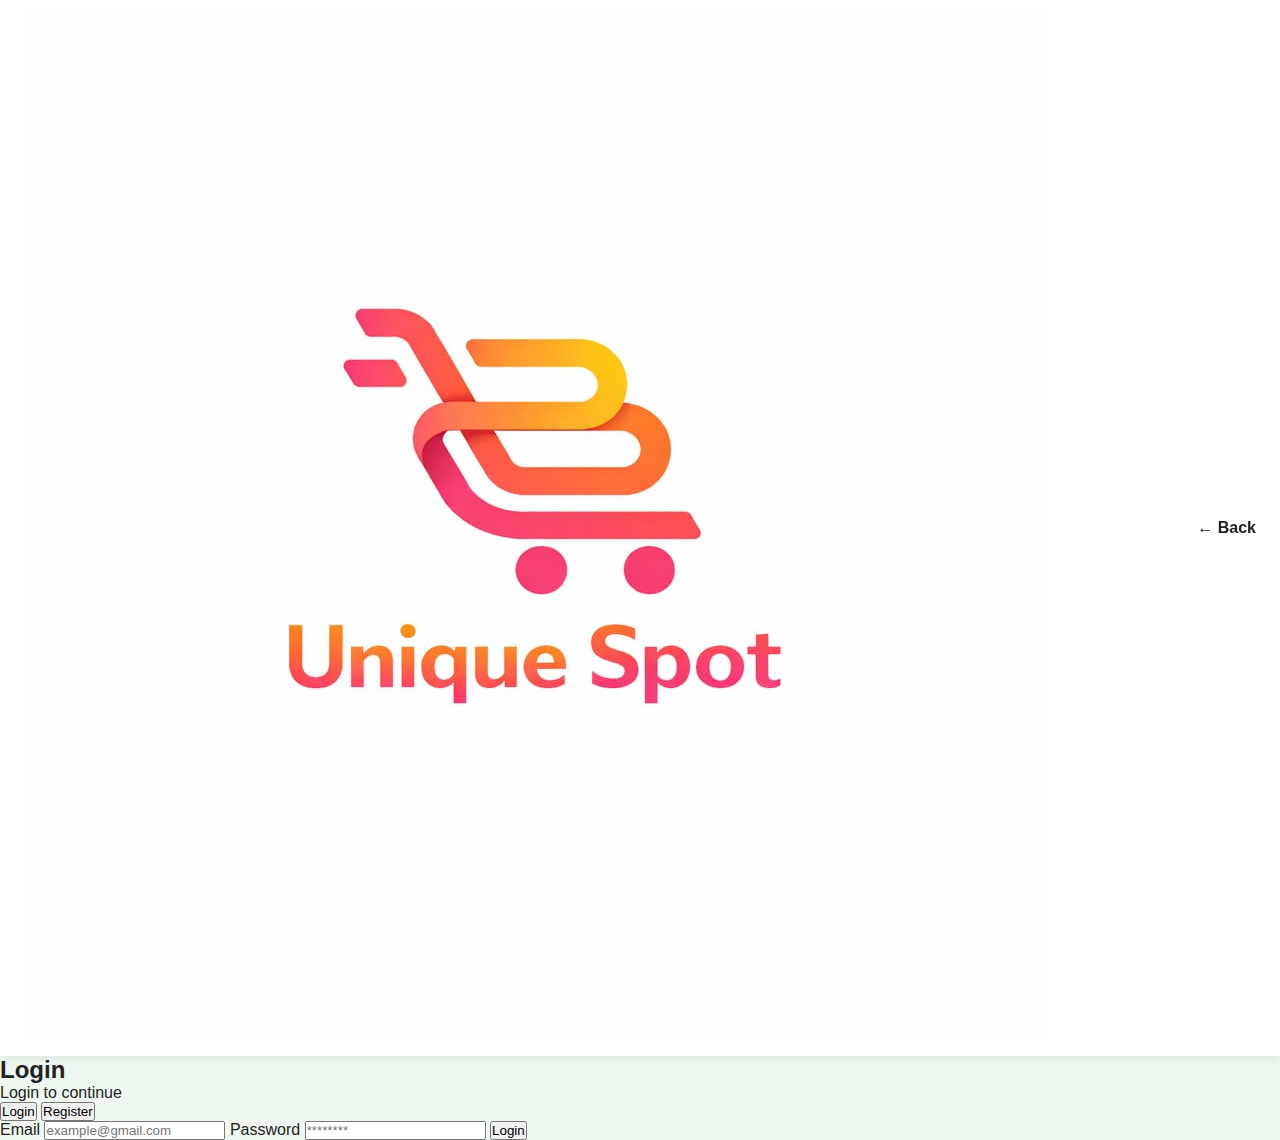
<file: account.html>
<!DOCTYPE html>
<html lang="en">
<head>
  <meta charset="UTF-8"/>
  <meta name="viewport" content="width=device-width, initial-scale=1.0"/>
  <title>My Account - Unique Spot</title>
  <link rel="stylesheet" href="style.css"/>
</head>
<body>

<header class="header">
  <div class="logo">
    <img src="images/logo.png" alt="Unique Spot">
  </div>
  <div class="nav">
    <a href="index.html">← Back</a>
    <a href="#" id="logoutBtnTop">Logout</a>
  </div>
</header>

<div class="page">
  <h2>My Account</h2>

  <div class="account-card">
    <div class="row">
      <div class="pill">Logged in as</div>
      <div id="accEmail" class="strong"></div>
    </div>

    <form id="accForm" class="acc-form">
      <label>Name</label>
      <input id="accName" placeholder="Your name" required>

      <label>Phone</label>
      <input id="accPhone" placeholder="07X XXX XXXX" required>

      <label>Address</label>
      <textarea id="accAddress" rows="3" placeholder="Your delivery address"></textarea>

      <button class="btn primary-btn" type="submit">Save Changes</button>
      <button class="btn ghost-btn" id="logoutBtn" type="button">Logout</button>

      <div id="accMsg" class="auth-msg"></div>
    </form>
  </div>
</div>

<script>
  function getSession(){
    try { return JSON.parse(localStorage.getItem("sessionUser")); }
    catch { return null; }
  }
  function setSession(user){
    localStorage.setItem("sessionUser", JSON.stringify(user));
  }
  function clearSession(){
    localStorage.removeItem("sessionUser");
  }
  function getUsers(){
    try { return JSON.parse(localStorage.getItem("users")) || []; }
    catch { return []; }
  }
  function saveUsers(users){
    localStorage.setItem("users", JSON.stringify(users));
  }
  function showMsg(text, ok=false){
    const el = document.getElementById("accMsg");
    if(!el) return;
    el.textContent = text;
    el.className = "auth-msg " + (ok ? "ok" : "bad");
  }

  const session = getSession();
  if(!session){
    alert("Account பார்க்க Login/Register வேண்டும் ✅");
    window.location.href = "login.html";
  }

  const emailEl = document.getElementById("accEmail");
  const nameEl = document.getElementById("accName");
  const phoneEl = document.getElementById("accPhone");
  const addrEl = document.getElementById("accAddress");

  emailEl.textContent = session.email || "";
  nameEl.value = session.name || "";
  phoneEl.value = session.phone || "";
  addrEl.value = session.address || "";

  document.getElementById("accForm").addEventListener("submit", (e)=>{
    e.preventDefault();

    const newName = nameEl.value.trim();
    const newPhone = phoneEl.value.trim();
    const newAddr = addrEl.value.trim();

    if(newName.length < 2){
      showMsg("Name சரியா கொடு.");
      return;
    }

    const users = getUsers();
    const idx = users.findIndex(u => (u.email || "").toLowerCase() === (session.email || "").toLowerCase());

    if(idx >= 0){
      users[idx].name = newName;
      users[idx].phone = newPhone;
      users[idx].address = newAddr;
      saveUsers(users);
    }

    const updatedSession = { ...session, name: newName, phone: newPhone, address: newAddr };
    setSession(updatedSession);
    showMsg("Saved ✅", true);
  });

  function doLogout(){
    clearSession();
    alert("Logged out ✅");
    window.location.href = "index.html";
  }

  document.getElementById("logoutBtn").addEventListener("click", doLogout);
  document.getElementById("logoutBtnTop").addEventListener("click", (e)=>{ e.preventDefault(); doLogout(); });
</script>
</body>
</html>
</file>
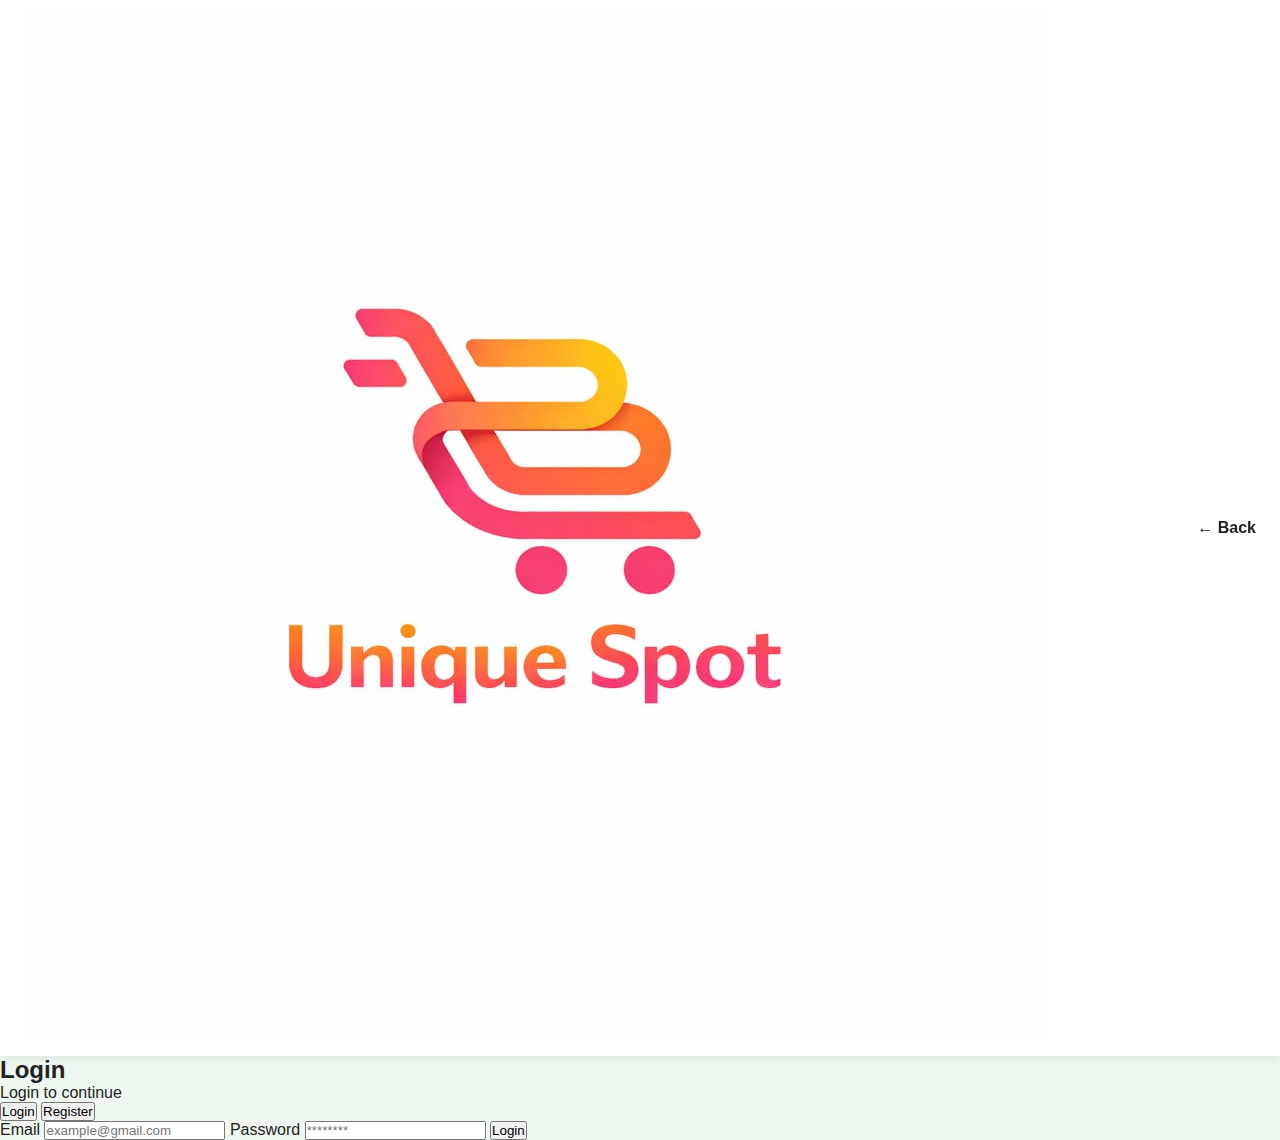
<file: cart.html>
<!DOCTYPE html>
<html lang="en">
<head>
  <meta charset="UTF-8" />
  <meta name="viewport" content="width=device-width, initial-scale=1.0"/>
  <title>Your Cart - Unique Spot</title>
  <link rel="stylesheet" href="style.css"/>
</head>
<body>

<header class="header">
  <div class="logo">Unique-Spot</div>

  <div class="nav">
    <a href="index.html">← Back to Shop</a>
    <a href="cart.html" class="cart-link">
      Cart <span id="cartCount" class="badge">0</span>
    </a>
  </div>
</header>

<div class="page">
  <h2>Your Cart</h2>

  <div id="cartEmpty" class="empty" style="display:none;">
    Cart empty 😅 — <a href="index.html">Go shopping</a>
  </div>

  <div class="cart-layout">
    <div class="cart-items" id="cartItems"></div>

    <div class="summary">
      <h3>Order Summary</h3>

      <div class="order-id">
        Order ID: <span id="orderIdText">-</span>
      </div>

      <div class="sum-row">
        <span>Items Total</span>
        <span id="itemsTotal">Rs. 0</span>
      </div>
      <div class="sum-row">
        <span>Delivery</span>
        <span id="deliveryFee">Rs. 0</span>
      </div>
      <hr/>
      <div class="sum-row total">
        <span>Total</span>
        <span id="grandTotal">Rs. 0</span>
      </div>

      <div class="form">
        <label>Your Name</label>
        <input id="custName" placeholder="Eg: Tisikesan" />

        <label>Phone Number</label>
        <input id="custPhone" placeholder="Eg: 0776939483" />

        <label>Delivery Area</label>
        <select id="deliveryArea">
          <option value="NEGOMBO" selected>Negombo</option>
          <option value="COLOMBO">Colombo</option>
          <option value="GAMPAHA">Gampaha</option>
          <option value="KANDY">Kandy</option>
          <option value="KURUNEGALA">Kurunegala</option>
          <option value="KALUTARA">Kalutara</option>
          <option value="JAFFNA">Jaffna</option>
          <option value="BATTICALOA">Batticaloa</option>
        </select>

        <label>Delivery Address</label>
        <textarea id="custAddress" rows="3" placeholder="Eg: Negombo, Sri Lanka"></textarea>
      </div>

      <div class="pay-box">
        <h3>Payment Method</h3>

        <label class="radio">
          <input type="radio" name="payMethod" value="COD" checked>
          <span><b>Cash on Delivery (COD)</b> — Delivery போது cash pay பண்ணலாம் ✅</span>
        </label>

        <label class="radio">
          <input type="radio" name="payMethod" value="BANK">
          <span><b>Bank Transfer</b> — Transfer செய்து slip/receipt WhatsApp-ல் அனுப்பு ✅</span>
        </label>

        <div id="bankDetails" class="bank-details" style="display:none;">
          <div><b>Bank:</b> People’s Bank</div>
          <div><b>Account Name:</b> Unique Spot</div>
          <div><b>Account No:</b> 1234567890</div>
          <div><b>Branch:</b> Negombo</div>
          <div class="note">⚠️ Transfer பண்ணிட்டு receipt screenshot WhatsApp-க்கு அனுப்புங்க.</div>
        </div>
      </div>

      <button id="waOrderBtn" class="wa-btn">Order via WhatsApp</button>
      <button id="clearCartBtn" class="danger-btn">Clear Cart</button>

      <p class="note">
        WhatsApp click பண்ணா message auto generate ஆகும் ✅
      </p>
    </div>
  </div>
</div>

<script src="cart.js"></script>
</body>

</html>
</file>
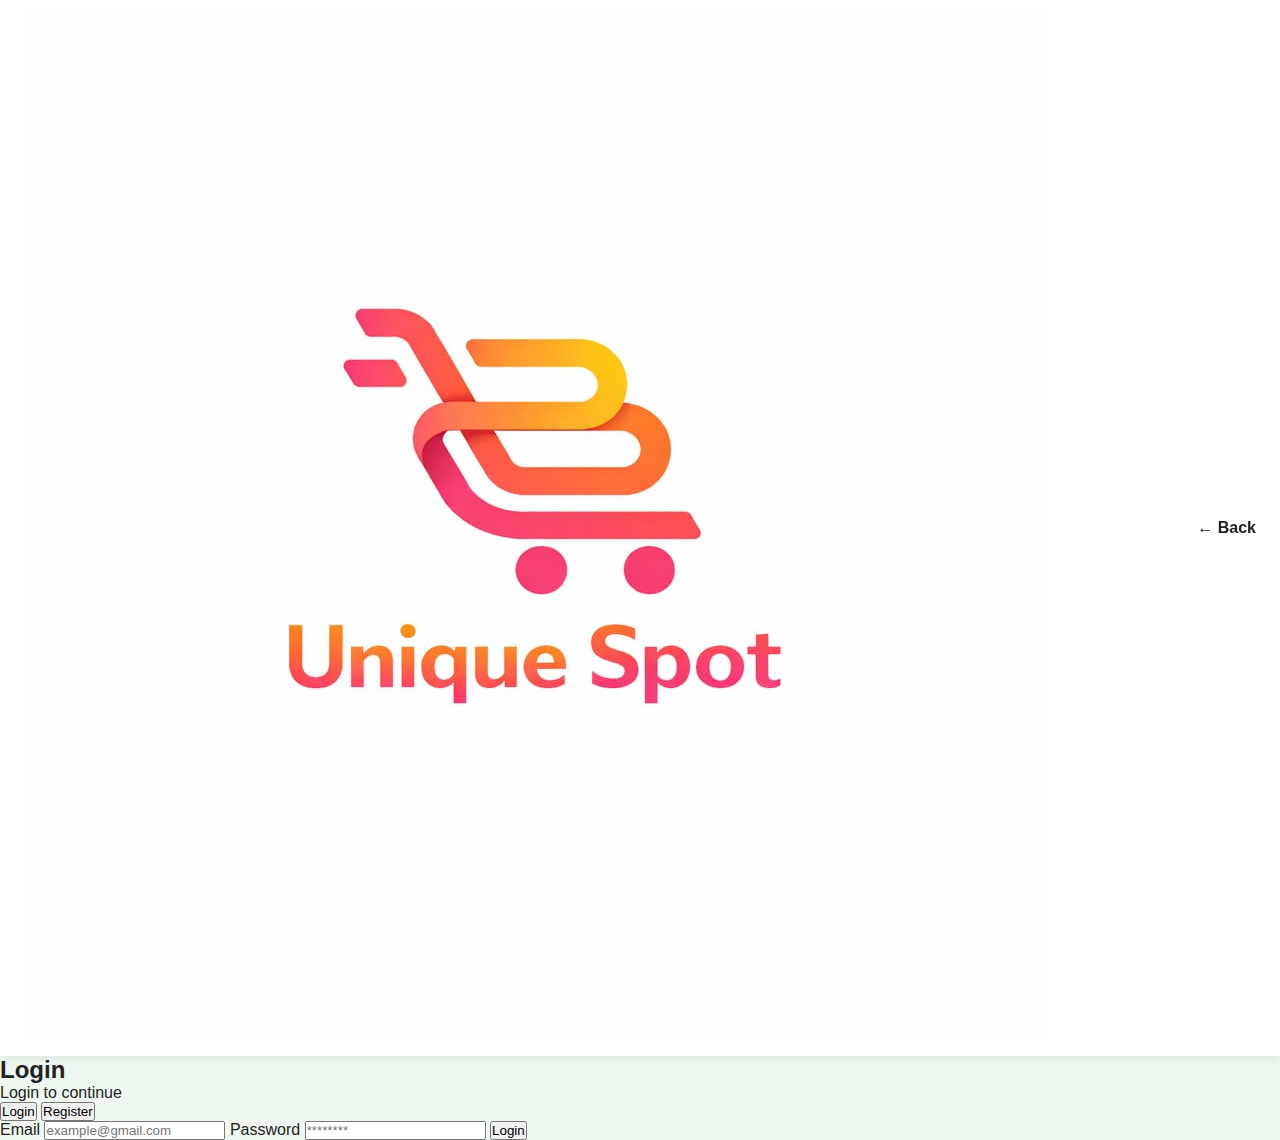
<file: login.html>
<!DOCTYPE html>
<html lang="en">
<head>
  <meta charset="UTF-8"/>
  <meta name="viewport" content="width=device-width, initial-scale=1.0"/>
  <title>Login - Unique Spot</title>
  <link rel="stylesheet" href="style.css"/>
</head>
<body>

<header class="header">
  <div class="logo">
    <img src="images/logo.png" alt="Unique Spot">
  </div>
  <div class="nav">
    <a href="index.html">← Back</a>
  </div>
</header>

<div class="auth-page">
  <div class="auth-card">
    <h2 id="formTitle">Login</h2>
    <p class="muted" id="formSub">Login to continue</p>

    <div class="tabs">
      <button class="tab active" id="loginTab">Login</button>
      <button class="tab" id="registerTab">Register</button>
    </div>

    <form id="loginForm" class="auth-form">
      <label>Email</label>
      <input id="loginEmail" type="email" placeholder="example@gmail.com" required>

      <label>Password</label>
      <input id="loginPassword" type="password" placeholder="********" required>

      <button class="btn primary-btn" type="submit">Login</button>
    </form>

    <form id="registerForm" class="auth-form" style="display:none;">
      <label>Name</label>
      <input id="regName" type="text" placeholder="Your name" required>

      <label>Email</label>
      <input id="regEmail" type="email" placeholder="example@gmail.com" required>

      <label>Phone</label>
      <input id="regPhone" type="text" placeholder="07X XXX XXXX" required>

      <label>Password</label>
      <input id="regPassword" type="password" placeholder="Min 6 characters" required>

      <button class="btn primary-btn" type="submit">Create Account</button>
    </form>

    <div class="auth-msg" id="authMsg"></div>
  </div>
</div>

<script src="auth.js"></script>
</body>
</html>
</file>
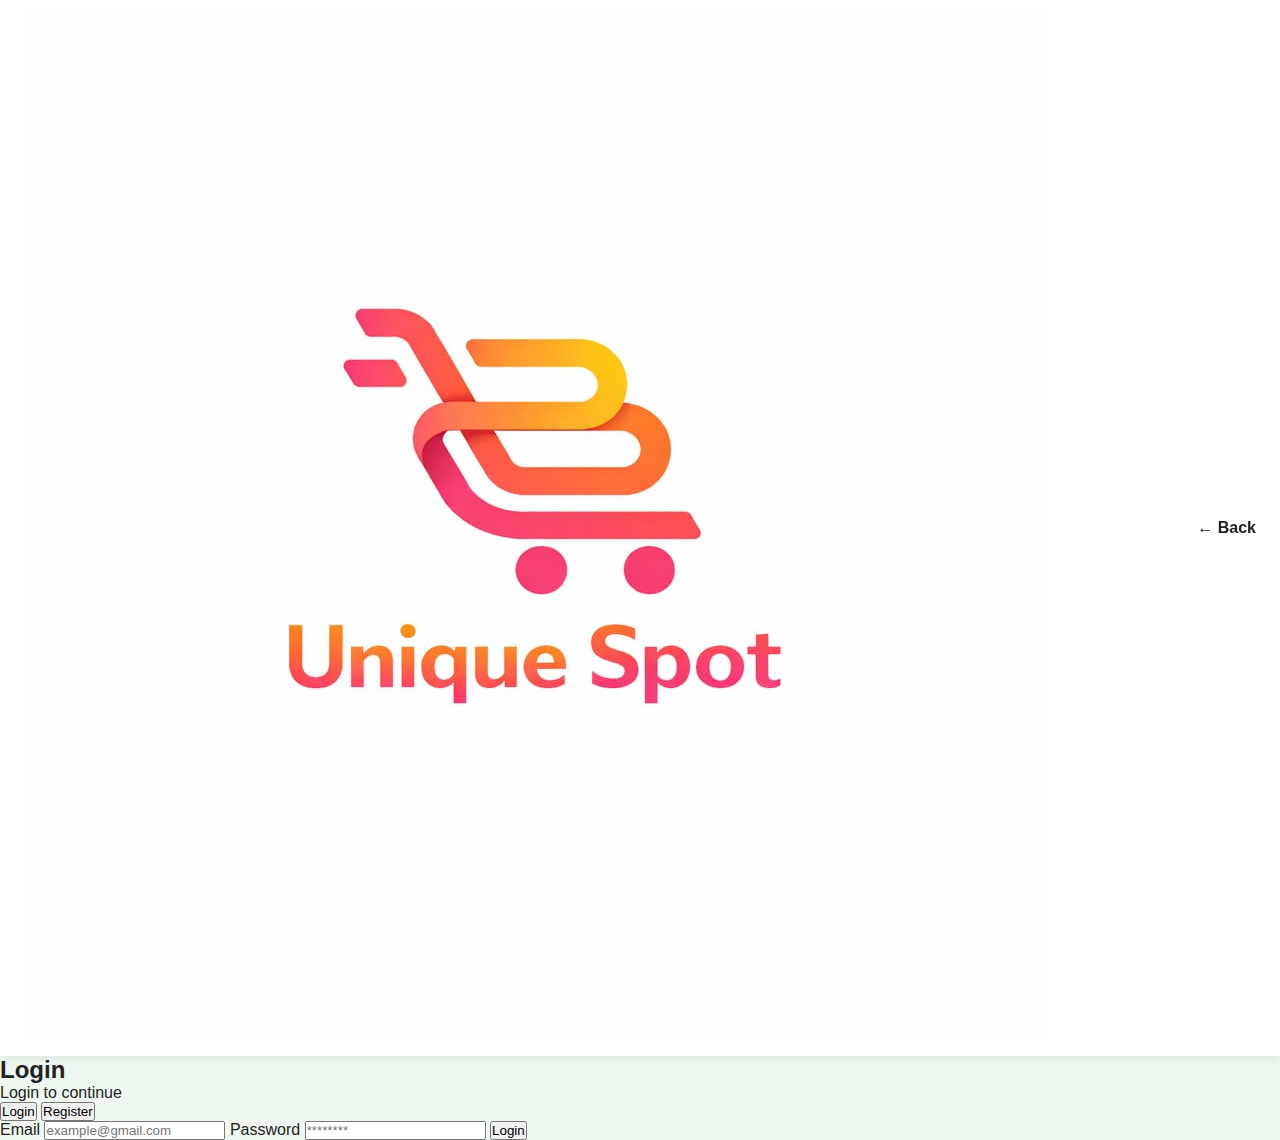
<file: orders.html>
<!DOCTYPE html>
<html lang="en">
<head>
  <meta charset="UTF-8"/>
  <meta name="viewport" content="width=device-width, initial-scale=1.0"/>
  <title>My Orders - Unique Spot</title>
  <link rel="stylesheet" href="style.css"/>
</head>
<body>

<header class="header">
  <div class="logo">Unique-Spot</div>
  <div class="nav">
    <a href="index.html">← Shop</a>
    <a href="account.html">My Account</a>
  </div>
</header>

<div class="page">
  <h2>My Orders</h2>
  <div id="ordersEmpty" class="empty" style="display:none;">No orders yet.</div>
  <div id="ordersList" class="orders-list"></div>
</div>

<script src="orders.js"></script>
</body>
</html>
</file>
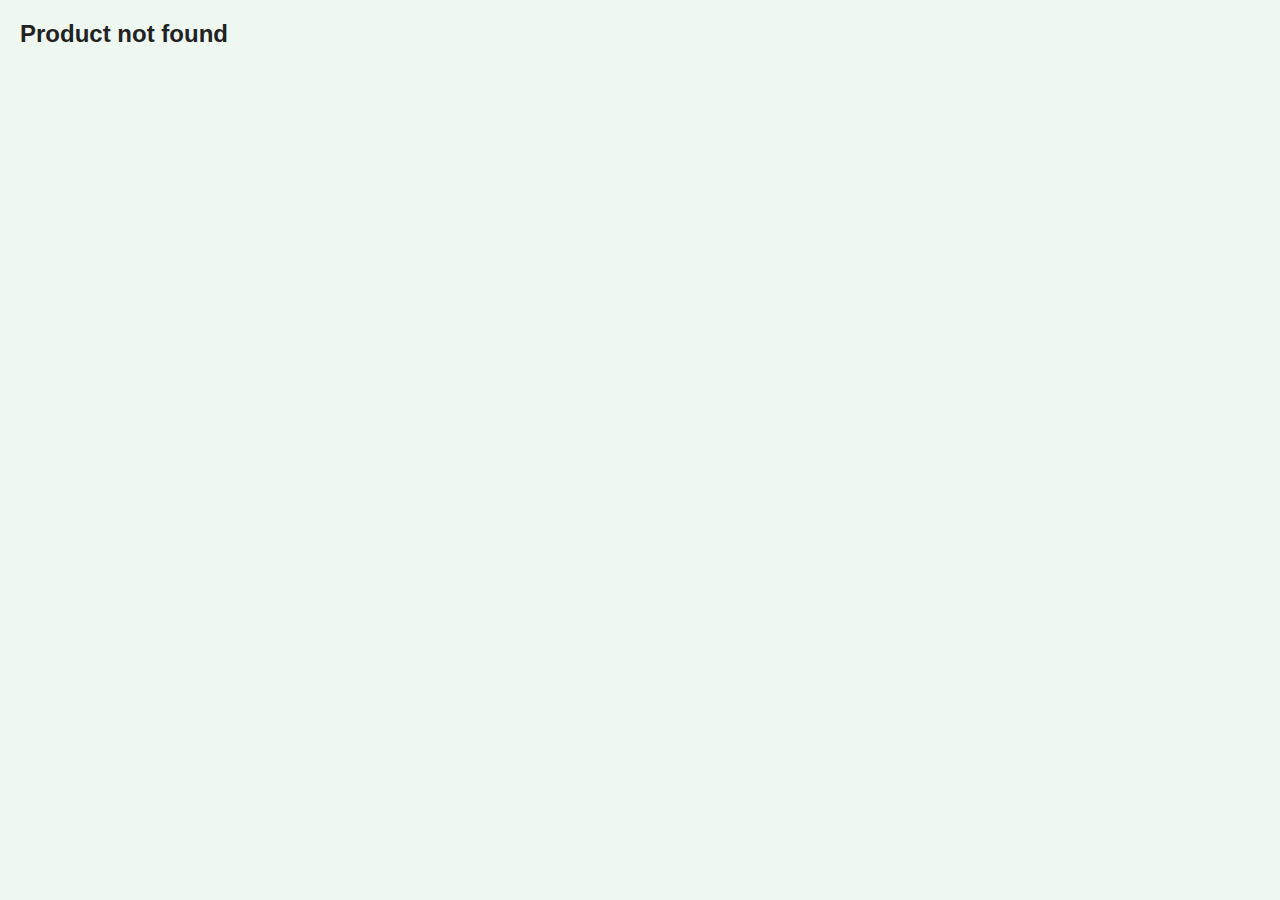
<file: product.html>
<!DOCTYPE html>
<html lang="en">
<head>
<meta charset="UTF-8">
<meta name="viewport" content="width=device-width, initial-scale=1.0">
<title>Product - Unique Spot</title>
<link rel="stylesheet" href="style.css">
</head>
<body>

<header class="header">
  <div class="logo">
    <img src="images/logo.png" alt="Unique Spot">
  </div>
  <div class="nav">
    <a href="index.html">← Back to Shop</a>
    <a href="cart.html">Cart</a>
  </div>
</header>

<div class="product-page">
  <div class="product-left">
    <img id="pImage" class="big-img" alt="Product">
  </div>

  <div class="product-right">
    <h2 id="pName"></h2>
    <div id="pRating" class="stars"></div>
    <h3 id="pPrice"></h3>

    <p id="pDesc">
      High quality product. Fast delivery available. Genuine item with warranty.
      Order now via WhatsApp or Add to Cart.
    </p>

    <div class="actions">
      <button id="addCartBtn" class="btn primary-btn">Add to Cart</button>
      <button id="buyNowBtn" class="btn">Buy Now</button>
    </div>

    <div class="review-full">
      <h3>Customer Reviews</h3>
      <div id="reviewList"></div>
    </div>
  </div>
</div>

<script src="product.js"></script>
</body>
</html>
</file>
<file: style.css>
*{
margin:0;
padding:0;
box-sizing:border-box;
}

body{
font-family:Arial,Helvetica,sans-serif;
background:#eef8f1;
color:#222;
}

/* HEADER */

.header{
display:flex;
align-items:center;
justify-content:space-between;
padding:14px 24px;
background:#ffffff;
box-shadow:0 2px 10px rgba(0,0,0,0.08);
position:sticky;
top:0;
z-index:1000;
gap:20px;
}

.brand{
display:flex;
align-items:center;
gap:12px;
text-decoration:none;
}

.brand-logo{
width:60px;
height:60px;
animation:logoPulse 2s infinite;
}

@keyframes logoPulse{
0%{transform:scale(1);}
50%{transform:scale(1.1);}
100%{transform:scale(1);}
}

.brand-text h1{
font-size:34px;
color:#166534;
font-weight:900;
}

.brand-text p{
font-size:13px;
color:#666;
margin-top:2px;
}

/* SEARCH */

.search-wrap{
flex:1;
display:flex;
max-width:600px;
}

.search-wrap input{
width:100%;
padding:12px;
border:2px solid #1f8f43;
border-right:none;
border-radius:8px 0 0 8px;
outline:none;
}

.search-wrap button{
padding:12px 18px;
background:#1f8f43;
border:none;
color:#fff;
font-weight:bold;
border-radius:0 8px 8px 0;
cursor:pointer;
}

/* NAV */

.nav{
display:flex;
gap:18px;
align-items:center;
}

.nav a{
text-decoration:none;
color:#222;
font-weight:700;
}

.cart-badge{
background:#1f8f43;
color:#fff;
padding:3px 7px;
border-radius:20px;
font-size:12px;
margin-left:4px;
}

/* HERO */

.hero{
background:linear-gradient(135deg,#dff5e4,#f7fffa);
padding:60px 20px;
text-align:center;
}

.hero-content{
max-width:700px;
margin:auto;
}

.hero-tag{
display:inline-block;
background:#fff;
padding:6px 12px;
border-radius:20px;
margin-bottom:12px;
font-weight:bold;
}

.hero h2{
font-size:40px;
color:#166534;
margin-bottom:10px;
}

.hero p{
font-size:18px;
color:#555;
margin-bottom:18px;
}

.hero-btn{
background:#1f8f43;
color:#fff;
padding:12px 22px;
border-radius:8px;
text-decoration:none;
font-weight:bold;
}

/* STORE LAYOUT */

.store-layout{
display:flex;
gap:20px;
padding:24px;
}

/* SIDEBAR */

.sidebar{
width:250px;
}

.sidebar-card{
background:#fff;
padding:16px;
border-radius:14px;
box-shadow:0 3px 10px rgba(0,0,0,0.08);
margin-bottom:16px;
}

.sidebar-card h3{
margin-bottom:10px;
}

.sidebar-card ul{
list-style:none;
}

.sidebar-card li{
padding:10px;
border-radius:8px;
cursor:pointer;
margin-bottom:6px;
}

.sidebar-card li:hover{
background:#e9f8ee;
}

.sidebar-card li.active{
background:#1f8f43;
color:#fff;
}

/* PRODUCTS */

.products-area{
flex:1;
}

.section-head{
margin-bottom:16px;
}

.section-head h2{
font-size:28px;
color:#166534;
}

.products-grid{
display:grid;
grid-template-columns:repeat(auto-fill,minmax(230px,1fr));
gap:18px;
}

/* PRODUCT CARD */

.product-card{
background:#fff;
border-radius:16px;
box-shadow:0 4px 14px rgba(0,0,0,0.1);
transition:0.25s;
overflow:hidden;
display:flex;
flex-direction:column;
}

.product-card:hover{
transform:translateY(-6px);
}

.product-image-wrap{
position:relative;
padding:12px;
}

.product-card img{
width:100%;
height:180px;
object-fit:cover;
border-radius:12px;
background:#f3f3f3;
}

/* BADGES */

.offer-badge{
position:absolute;
top:18px;
left:18px;
background:#ffc107;
padding:4px 8px;
font-size:12px;
border-radius:10px;
font-weight:bold;
}

.stock-badge{
position:absolute;
top:18px;
right:18px;
padding:4px 8px;
border-radius:10px;
font-size:12px;
color:#fff;
}

.instock{background:#16a34a;}
.limited{background:#f97316;}
.preorder{background:#6366f1;}
.outstock{background:#dc2626;}

.product-info{
padding:0 14px 14px;
display:flex;
flex-direction:column;
gap:8px;
}

.source-badge{
background:#e0ecff;
padding:4px 8px;
border-radius:8px;
font-size:12px;
font-weight:bold;
width:fit-content;
}

.product-title{
font-size:18px;
font-weight:bold;
}

.product-price{
font-size:20px;
color:#166534;
font-weight:900;
}

.product-desc{
font-size:13px;
color:#666;
}

.product-btns{
display:flex;
gap:8px;
margin-top:6px;
}

.product-btns button,
.product-btns a{
flex:1;
padding:9px;
border:none;
border-radius:8px;
font-weight:bold;
text-align:center;
text-decoration:none;
cursor:pointer;
}

.add-cart-btn{
background:#1f8f43;
color:#fff;
}

.wa-btn{
background:#25D366;
color:#fff;
}

/* CART */

.cart-modal{
display:none;
position:fixed;
inset:0;
background:rgba(0,0,0,0.4);
align-items:center;
justify-content:center;
z-index:2000;
}

.cart-box{
background:#fff;
padding:20px;
border-radius:14px;
width:90%;
max-width:600px;
max-height:80vh;
overflow:auto;
}

.cart-header{
display:flex;
justify-content:space-between;
align-items:center;
margin-bottom:12px;
}

.cart-item{
display:flex;
gap:10px;
align-items:center;
border-bottom:1px solid #eee;
padding:8px 0;
}

.cart-item img{
width:60px;
height:60px;
object-fit:cover;
border-radius:8px;
}

.remove-btn{
background:#e53935;
color:#fff;
border:none;
padding:6px 10px;
border-radius:6px;
cursor:pointer;
}

.cart-total-row{
display:flex;
justify-content:space-between;
margin-top:10px;
font-size:18px;
}

.wa-order-btn{
background:#25D366;
color:#fff;
padding:10px;
border:none;
border-radius:8px;
width:100%;
margin-top:10px;
cursor:pointer;
}

.clear-cart-btn{
background:#e53935;
color:#fff;
padding:10px;
border:none;
border-radius:8px;
width:100%;
margin-top:8px;
cursor:pointer;
}

/* WHATSAPP FLOAT */

.whatsapp-float{
position:fixed;
bottom:20px;
right:20px;
width:55px;
height:55px;
z-index:3000;
animation:floatPulse 2s infinite;
}

.whatsapp-float img{
width:100%;
height:100%;
}

@keyframes floatPulse{
0%{transform:scale(1);}
50%{transform:scale(1.1);}
100%{transform:scale(1);}
}

/* INSTALL BUTTON */

.install-wrap{
text-align:center;
padding:10px;
}

.install-btn{
background:#1f8f43;
color:#fff;
border:none;
padding:10px 16px;
border-radius:8px;
font-weight:bold;
cursor:pointer;
}

/* FOOTER */

.footer{
background:#fff;
margin-top:30px;
padding:20px;
text-align:center;
box-shadow:0 -2px 10px rgba(0,0,0,0.05);
}

/* MOBILE */

@media(max-width:900px){

.store-layout{
flex-direction:column;
}

.sidebar{
width:100%;
}

.products-grid{
grid-template-columns:repeat(auto-fill,minmax(180px,1fr));
}

.hero h2{
font-size:28px;
}

.brand-text h1{
font-size:24px;
}

}

@media(max-width:500px){

.header{
flex-wrap:wrap;
}

.search-wrap{
width:100%;
order:3;
}

.nav{
width:100%;
justify-content:center;
margin-top:6px;
}

.products-grid{
grid-template-columns:1fr;
}

.whatsapp-float{
width:50px;
height:50px;
}

}
</file>
